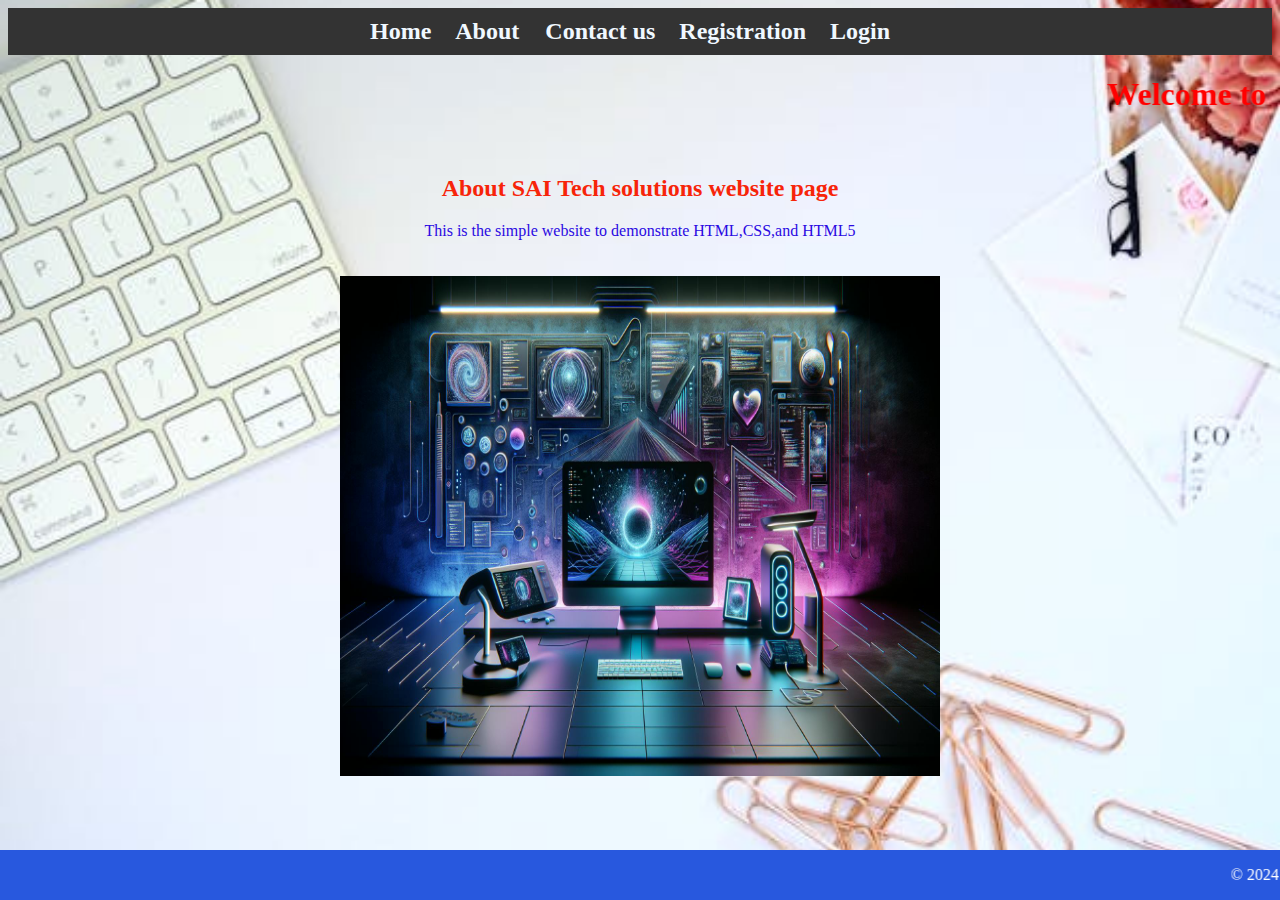
<file: index.html>
<html>
    <head>
        <title>Tech solutions </title>
        <link rel="stylesheet" href="mystyles2.css"/>
    </head>
    <body class="mainbody">
        <center>
    <nav>
        <ul>
            <li><a href="home.html"> Home</a></li>
            <li > <a href="about.html">About </a></li>
            <li><a href="contact.html"> Contact us</a></li>
            <li><a href="Registration.html">Registration</a></li>  
            <li><a href="Exp12-Loginpage.html">Login</a></li>
        </ul>
    </nav>
    <div>

    </div>
    <marquee behavior="scroll" direction="left" scrollamount="20">
    <h1 class="ccolor">Welcome to the SAI Tech solutions</h1>
    </marquee>
</center>
<center>
    <section>
        <h2> About  SAI Tech solutions website  page </h2>
        <p class="new"> This is the simple website to demonstrate HTML,CSS,and HTML5</p>
    </section>
    <img src="tech.jpeg" alt="The image was not found " width="600px" height="500px">
</center>
    <div class="footer">
   <marquee><p> &copy; 2024 My SAI TECH solutions.All rights reversed</p></marquee
  </div>
    </body>
</html>
</file>
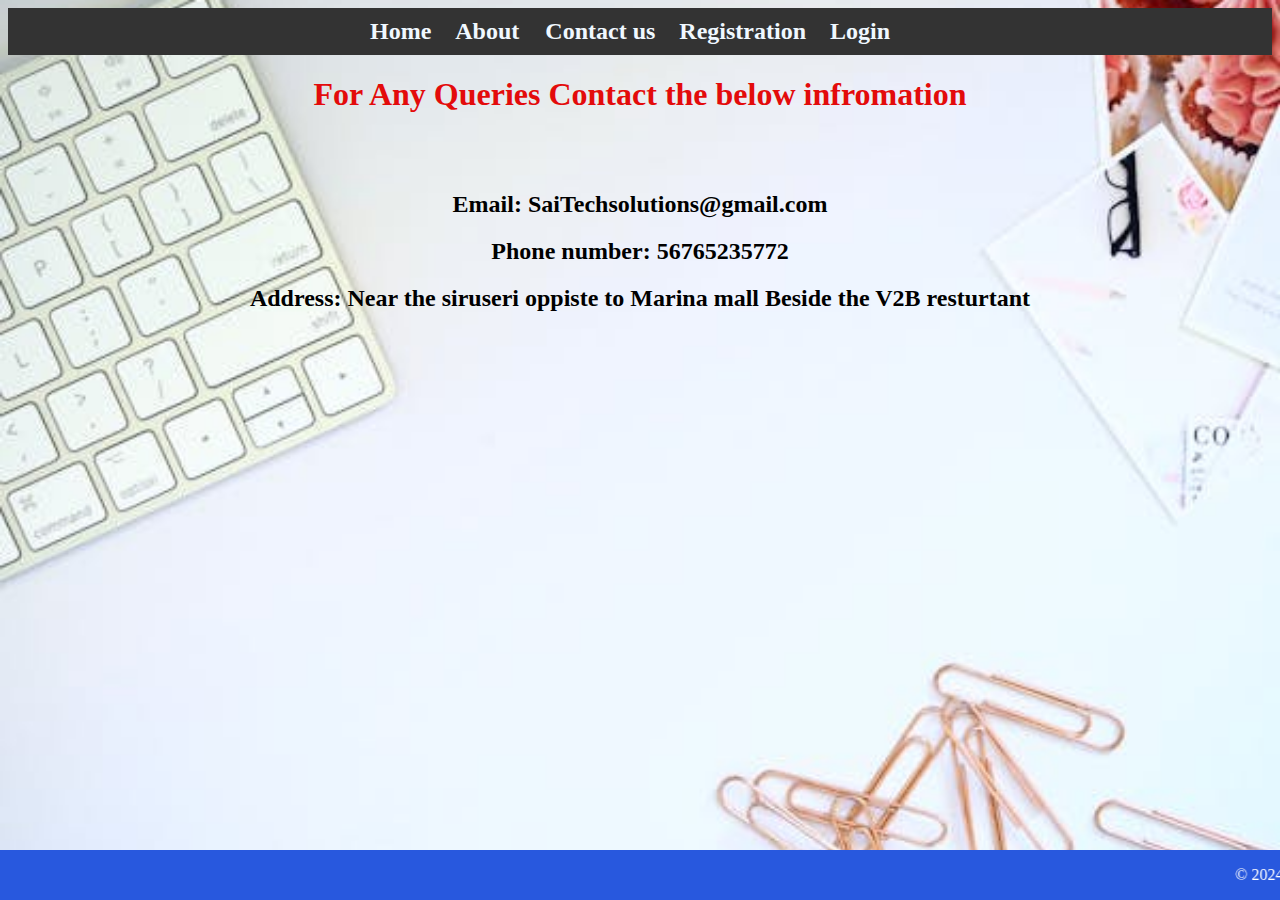
<file: contact.html>
<html>
    <head>
        <title>Contact page</title>
        <link rel="stylesheet" href="mystyles2.css"/>
    </head>
    <body class="mainbody">
        <center>
    <nav>
        <ul>
            <li><a href="home.html"> Home</a></li>
            <li > <a href="about.html">About </a></li>
            <li><a href="contact.html"> Contact us</a></li>
            <li><a href="Registration.html">Registration</a></li>  
            <li><a href="Exp12-Loginpage.html">Login</a></li>
        </ul>
    </nav>
</center>
<center>
    <h1 class="font"> For Any Queries Contact the below infromation </h1>
    <br>
    <br>
    <h2>  Email: SaiTechsolutions@gmail.com</h2>
    <h2>  Phone number: 56765235772</h2>
    <h2>  Address: Near the siruseri oppiste to Marina mall 
                    Beside the V2B resturtant    
    </h2>
    <br>
    <iframe src="https://www.google.com/maps/embed?pb=!1m18!1m12!1m3!1d3890.3140685846993!2d80.2288375745875!3d12.822970318120433!2m3!1f0!2f0!3f0!3m2!1i1024!2i768!4f13.1!3m3!1m2!1s0x3a525a6272811ab7%3A0x32d4aabc957c1f6a!2sClaritas%20Anika%2C%2010B%2C%20Kazhipattur%2C%20Tamil%20Nadu%20603103!5e0!3m2!1sen!2sin!4v1720976895839!5m2!1sen!2sin"
        width="600" height="450" style="border:0;" allowfullscreen=""
         loading="lazy" referrerpolicy="no-referrer-when-downgrade"></iframe>
</center>
</center>
<div class="footer">
   <marquee><p> &copy; 2024 My SAI TECH solutions.All rights reversed</p></marquee
  </div>
    </body>
</html>
</file>
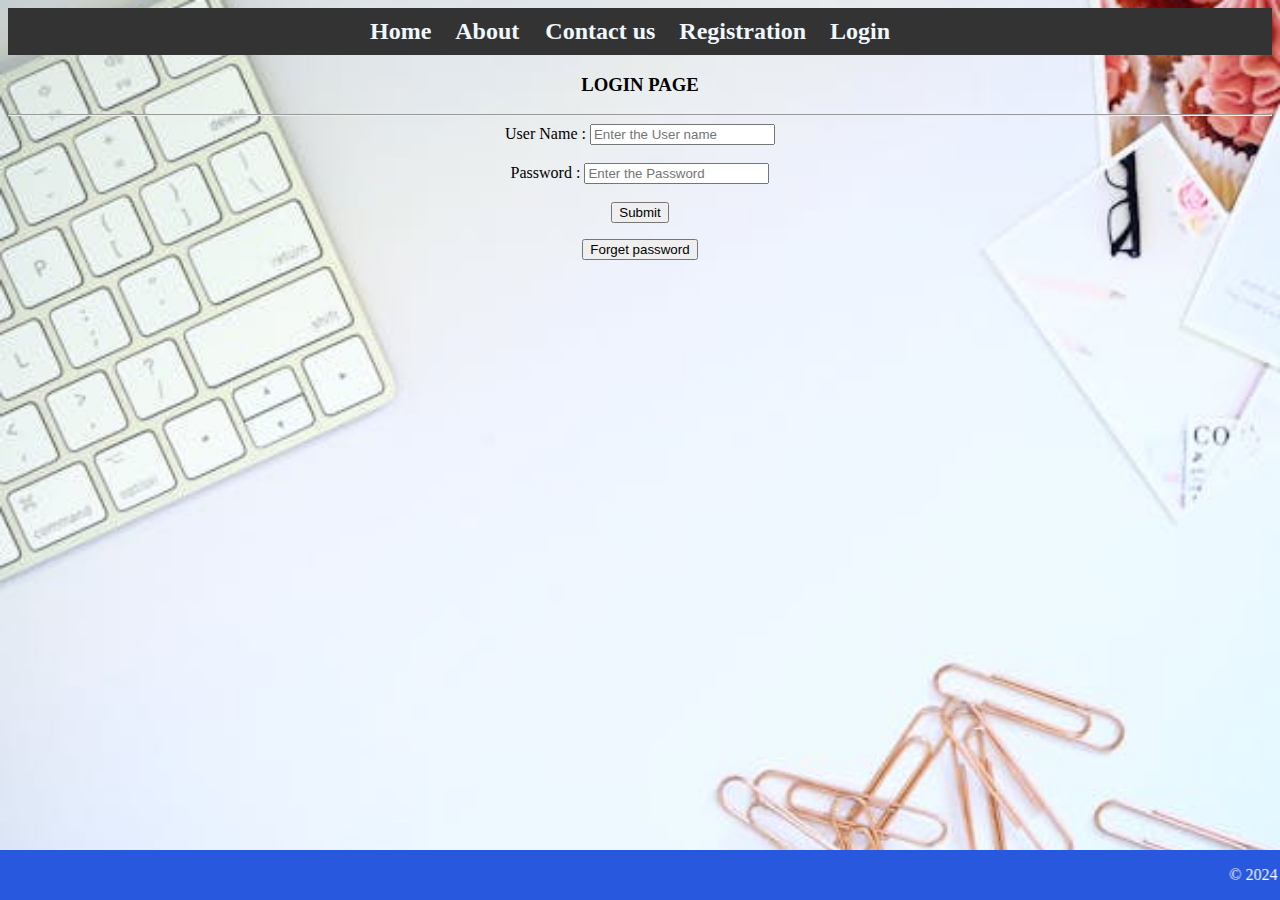
<file: Exp12-Loginpage.html>
<html>

<head>
    <title> Login page </title>
    <link rel="stylesheet" href="mystyles2.css"/>
    <link rel="shortcut icon" href="dog.jpg">
</head>
<center>
<body class="mainbody">
    <nav>
        <ul>
            <li><a href="home.html"> Home</a></li>
            <li > <a href="about.html">About </a></li>
            <li><a href="contact.html"> Contact us</a></li>
            <li><a href="Registration.html">Registration</a></li>  
            <li><a href="Exp12-Loginpage.html">Login</a></li>
        </ul>
    </nav>
    <form action="loginsucess.html">
        <h3>LOGIN PAGE</h3>
        <hr>
        User Name : <input type="text" name="uname" required  placeholder="Enter the User name"> <br>
        <br>
        Password  : <input type="Password" name="pass" requried placeholder="Enter the Password" > <br>
        <br>        
        <input  type="submit">
    </form>

       <form action="forgetpage.html">
            <button>Forget password</button>
       </form>
    </center>
   <div class="footer">
   <marquee><p> &copy; 2024 My SAI TECH solutions.All rights reversed</p></marquee
  </div>
</body>
</html>
</file>
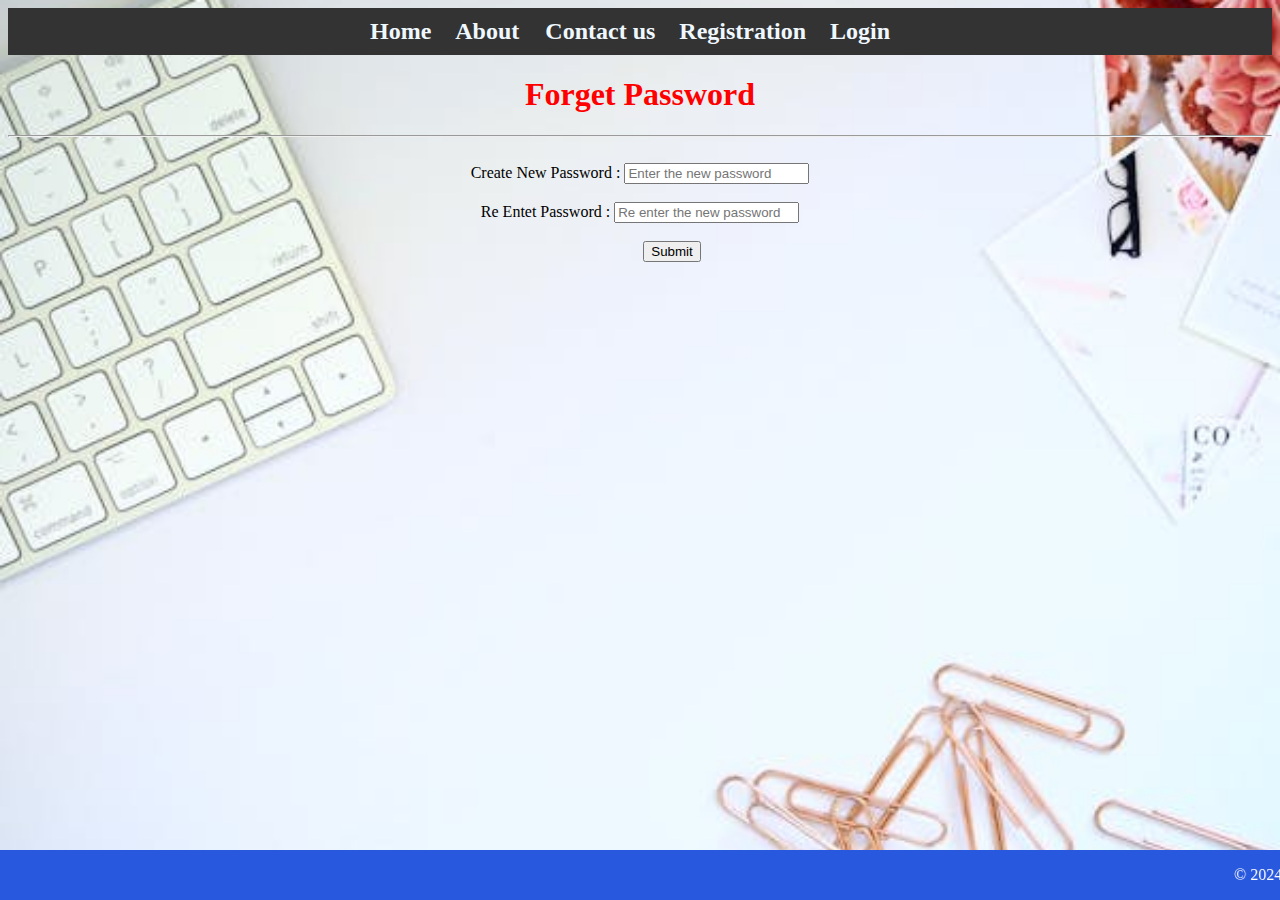
<file: forgetpage.html>
<html>
<head>
    <title> Reset password</title>
    <link rel="stylesheet" href="mystyles2.css">
    </head>
<center>
<body class="mainbody">
    <nav>
        <ul>
            <li><a href="home.html"> Home</a></li>
            <li > <a href="about.html">About </a></li>
            <li><a href="contact.html"> Contact us</a></li>
            <li><a href="Registration.html">Registration</a></li>  
            <li><a href="Exp12-Loginpage.html">Login</a></li>
        </ul>
    </nav>
        <h1 style="color: red;"> Forget Password </h1>
        <hr>
        <form action="Exp12-Loginpage.html">
            <br>
            Create New Password : <input type="text" required placeholder="Enter the new password"><br>
            <br>
            Re Entet Password : <input type="password" required placeholder="Re enter the new password"><br>
            <br>
            &emsp;&emsp;&emsp;&emsp;<input type="submit">
        </form>
       <div class="footer">
   <marquee><p> &copy; 2024 My SAI TECH solutions.All rights reversed</p></marquee
  </div>
    </center>

</body>


</html>
</file>
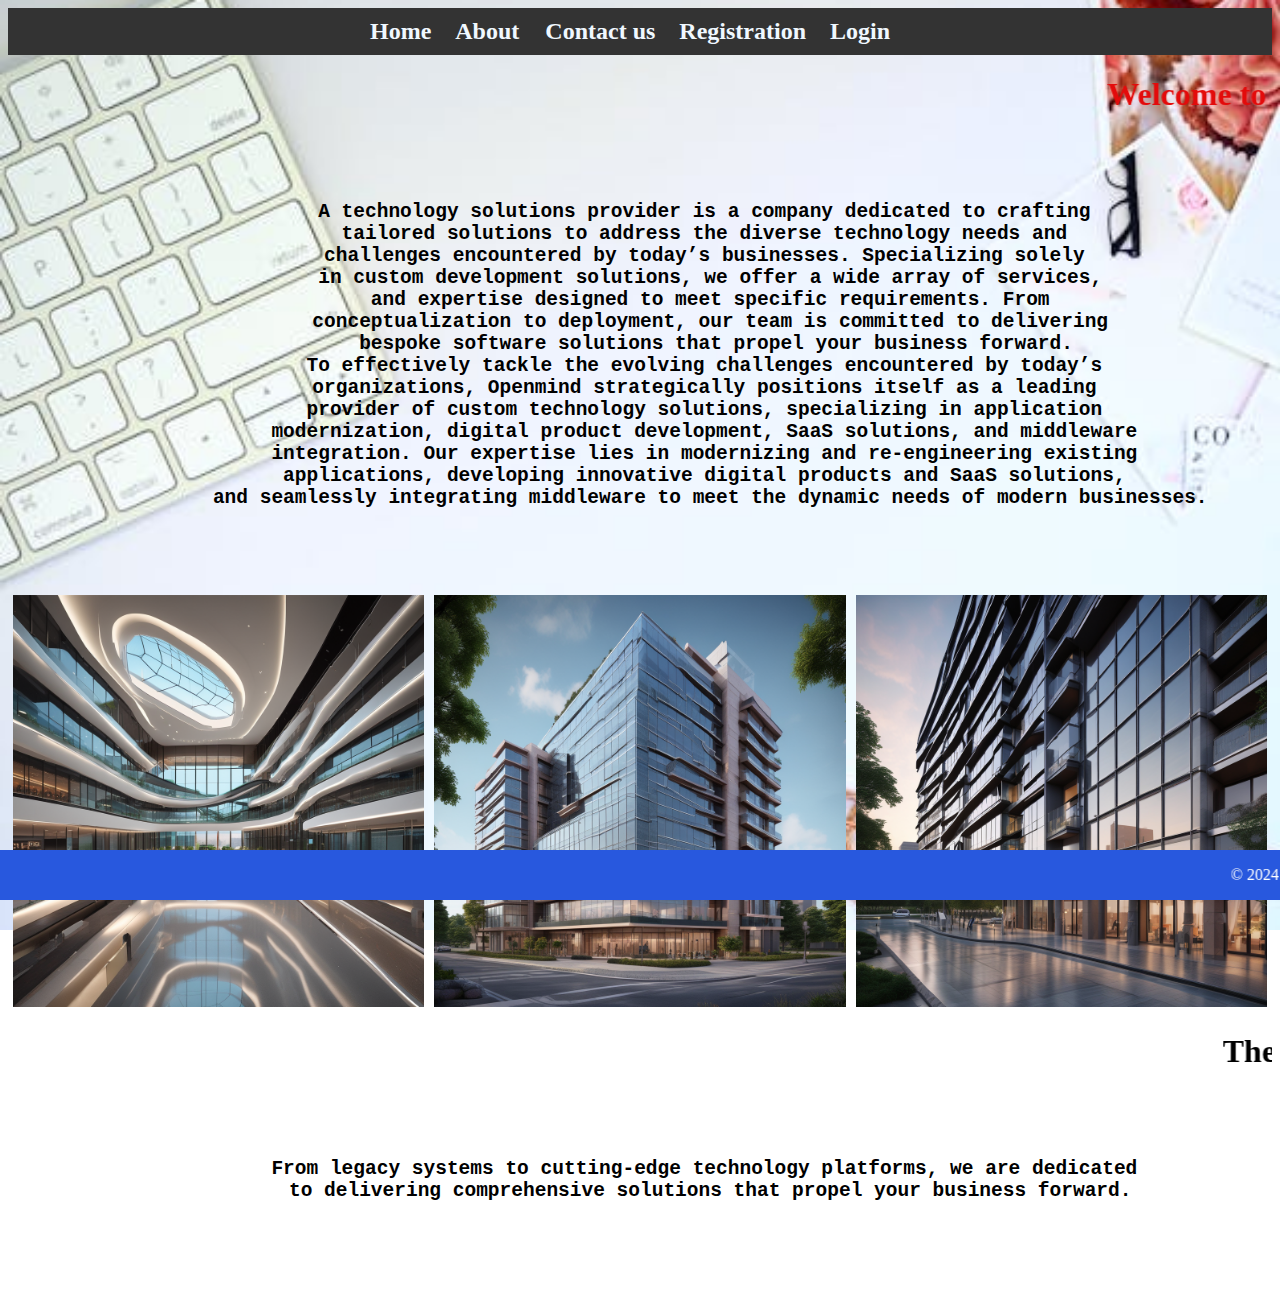
<file: home.html>
<html>
<head>
    <title>Home page</title>
    <link rel="stylesheet" href="mystyles2.css"/>
</head>
<body class="mainbody">
 <center>
    <nav>
        <ul>
            <li><a href="home.html"> Home</a></li>
            <li > <a href="about.html">About </a></li>
            <li><a href="contact.html"> Contact us</a></li>
            <li><a href="Registration.html">Registration</a></li>  
            <li><a href="Exp12-Loginpage.html">Login</a></li>
        </ul>
    </nav>
</center>
<center>
    <marquee class="webcolor" behavior="scroll" direction="left" scrollamount="20">
    <h1 class="webfont"> Welcome to the Home of SAI TECH page</h1>
</marquee>
        <pre>
            <h2>
            A technology solutions provider is a company dedicated to crafting 
            tailored solutions to address the diverse technology needs and 
            challenges encountered by today’s businesses. Specializing solely 
            in custom development solutions, we offer a wide array of services,
             and expertise designed to meet specific requirements. From 
             conceptualization to deployment, our team is committed to delivering 
             bespoke software solutions that propel your business forward.
            To effectively tackle the evolving challenges encountered by today’s 
            organizations, Openmind strategically positions itself as a leading 
            provider of custom technology solutions, specializing in application 
            modernization, digital product development, SaaS solutions, and middleware 
            integration. Our expertise lies in modernizing and re-engineering existing 
            applications, developing innovative digital products and SaaS solutions, 
            and seamlessly integrating middleware to meet the dynamic needs of modern businesses.
        </h2>
    </center>
        <div class="row">
            <div class="column">
              <img src="img1 (1).png" alt="office" style="width:100%">
            </div>
            <div class="column">
              <img src="img1 (2).png" alt="Company interior" style="width:100%">
            </div>
            <div class="column">
              <img src="img1 (3).png" alt="Company exterior" style="width:100%">
            </div>
        </div>
<center>
    </pre>
    <marquee><h1>The information provided by the tech solutions</h1></marquee>
    <pre>
        <h2>
            From legacy systems to cutting-edge technology platforms, we are dedicated 
            to delivering comprehensive solutions that propel your business forward.
        </h2>
    </pre>
    <div class="footer">
        <marquee><p> &copy; 2024 My SAI TECH solutions.All rights reversed</p></marquee>
       </div>
        </body>
    </html>
</center>
</body>
</html>
</file>
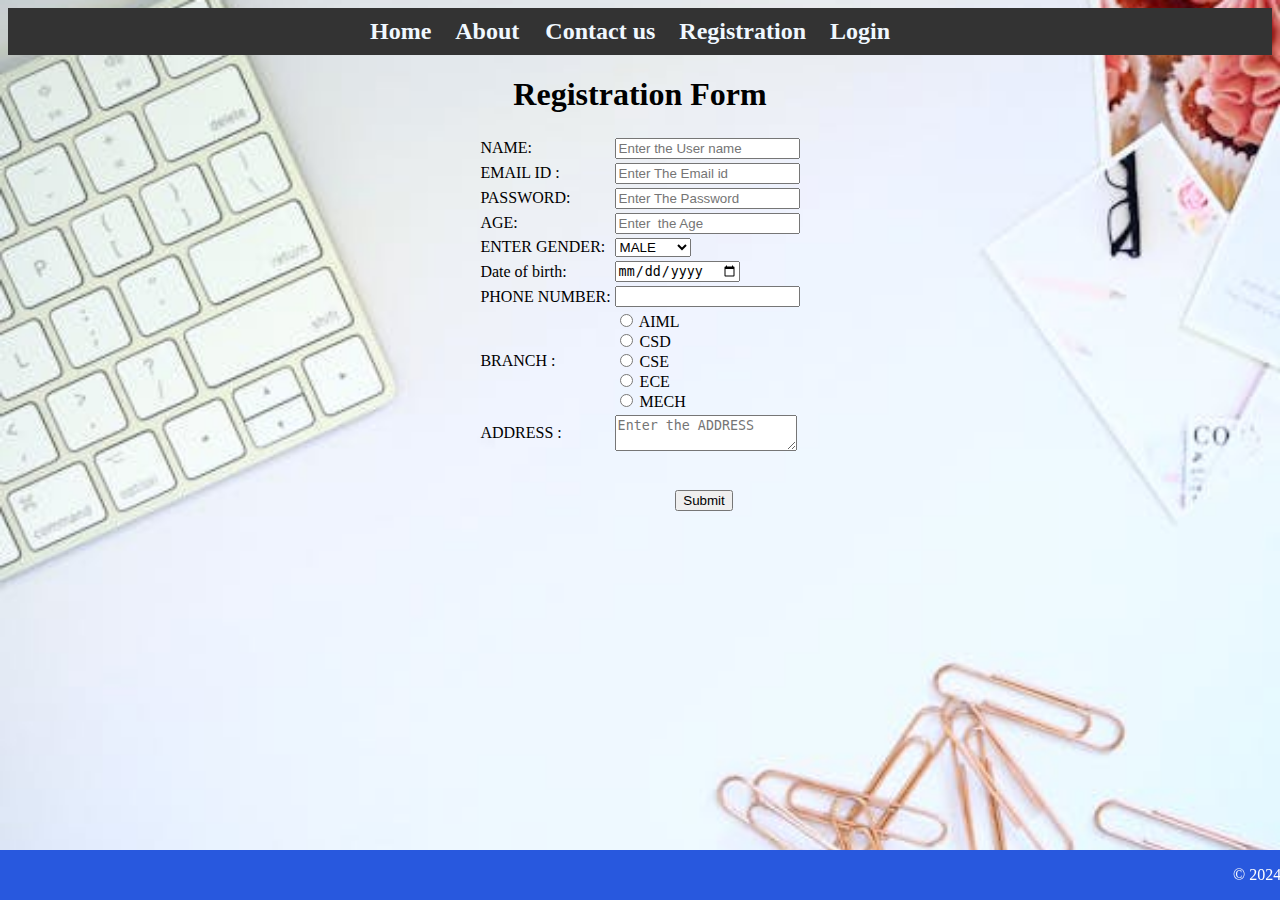
<file: Registration.html>
<html>
<head> 
    <title>Registeration page
    </title>
    <link rel="stylesheet" href="mystyles2.css"/>
</head>
<body class="mainbody">
  <center>
    <nav>
        <ul>
            <li><a href="home.html"> Home</a></li>
            <li > <a href="about.html">About </a></li>
            <li><a href="contact.html"> Contact us</a></li>
            <li><a href="Registration.html">Registration</a></li>  
            <li><a href="Exp12-Loginpage.html">Login</a></li>
        </ul>
    </nav>
  </center>
  <center>
<form action="Exp12-Loginpage.html">
<h1> Registration Form</h1>
<table>
        <tr>
          <td>NAME: </td>
          <td><input type="text" required placeholder="Enter the User name"></td>
       </tr>
          <tr>
          <td>EMAIL ID :</td>
          <td> <input type="email" required placeholder="Enter The Email id"></td>
        </tr>
        <tr>
            <td> PASSWORD: </td>
             <td><input type="password" required placeholder="Enter The Password"></td>
         </tr>
         <tr>
             <td> AGE:</td>
              <td> <input type="number" required placeholder="Enter  the Age"></td>
            </tr>
            <tr>
            <td> ENTER GENDER:</td>
           <td><select name="ENTER GENDER" required>
              <option value="male">MALE </option>
              <option value="female">FEMALE </option>
            </select></td> 
          </tr>
            <tr>
            <td>  Date of birth:</td> 
            <td> <input type="date" name="bname"></td> 
          </tr>
              <tr>
            <td> PHONE NUMBER: </td> 
          <td> <input type="tel"  name="ppersonal"id="perl" pattern="[0-9]{10}" title=" The ten digts number" >
            <br></td> 
        </tr>
        <tr>
        <td> BRANCH :</td> 
        <td>  <input type="radio" ><font size="3"> AIML</font><br>
             <input type="radio" ><font size="3"> CSD</font><br>
             <input type="radio" ><font size="3"> CSE</font><br>
             <input type="radio" ><font size="3"> ECE</font><br>
             <input type="radio" ><font size="3"> MECH</font><br></td> 
      </tr>
      <tr>
        <td>  ADDRESS : </td> 
        <td> <textarea  name="text" id="txt" placeholder="Enter the ADDRESS"></textarea></td> 
       </tr>
  </table>
    <br>
    <br>
    &emsp;&emsp;&emsp;&emsp;&emsp;&emsp;&emsp;&emsp;<input type="submit">
  </form>
</center>
<div class="footer">
   <marquee><p> &copy; 2024 My SAI TECH solutions.All rights reversed</p></marquee>
  </div>
</body>
</html>
</file>
<file: mystyles2.css>
nav{
    background-color: #333;
    color: white;
    padding: 10px;
}
nav ul{
    list-style-type: none;
    margin: 0;
    padding:0
}
nav ul li{
    font-size: x-large;
    display: inline;
    margin-right: 20px;
}
nav ul li a{
    color: aliceblue;
    text-decoration:none ;
}
nav ul li A:hover{
    text-decoration: underline;
}
section{
    padding: 20px;
}
.ccolor{
    color: red;
}
.sri,ul,a{
    color: #e30b0b;
}
.sri,a{
    color: black;
    font-weight: 900;
}
.webcolor,webfont{
    color: #e30b0b;
}
.font{
color: #e30b0b;
}
.mainbody{
  background-image: url(new1.jpeg);
  background-position: center;
  background-repeat: no-repeat;
  background-attachment: fixed;
  background-size: 100% ;
}
footer{
        position: fixed;
        padding: 10px 10px 0px 10px;
        
        bottom: 0;
        width: 100%;
        height: 40px;
        background:#2858de;
        color: white;

}
section{
    color:rgb(247, 36, 9);
}
.new{
    color: rgb(42, 9, 226);
}
a:hover{
    background-color: #2858de;
    padding: 10px;
    border-radius: 40px;
}
* {
    box-sizing: border-box;
  }
  
.column {
    float: left;
    width: 33.33%;
    padding: 5px;
}
  /* Clearfix (clear floats) */
.row::after {
    content: "";
    clear: both;
    display: table;
}
.footer {
    position: fixed;
    left: 0;
    bottom: 0;
    width: 100%;
    background-color: #2858de;
    color: white;
    text-align: center;
}
</file>
